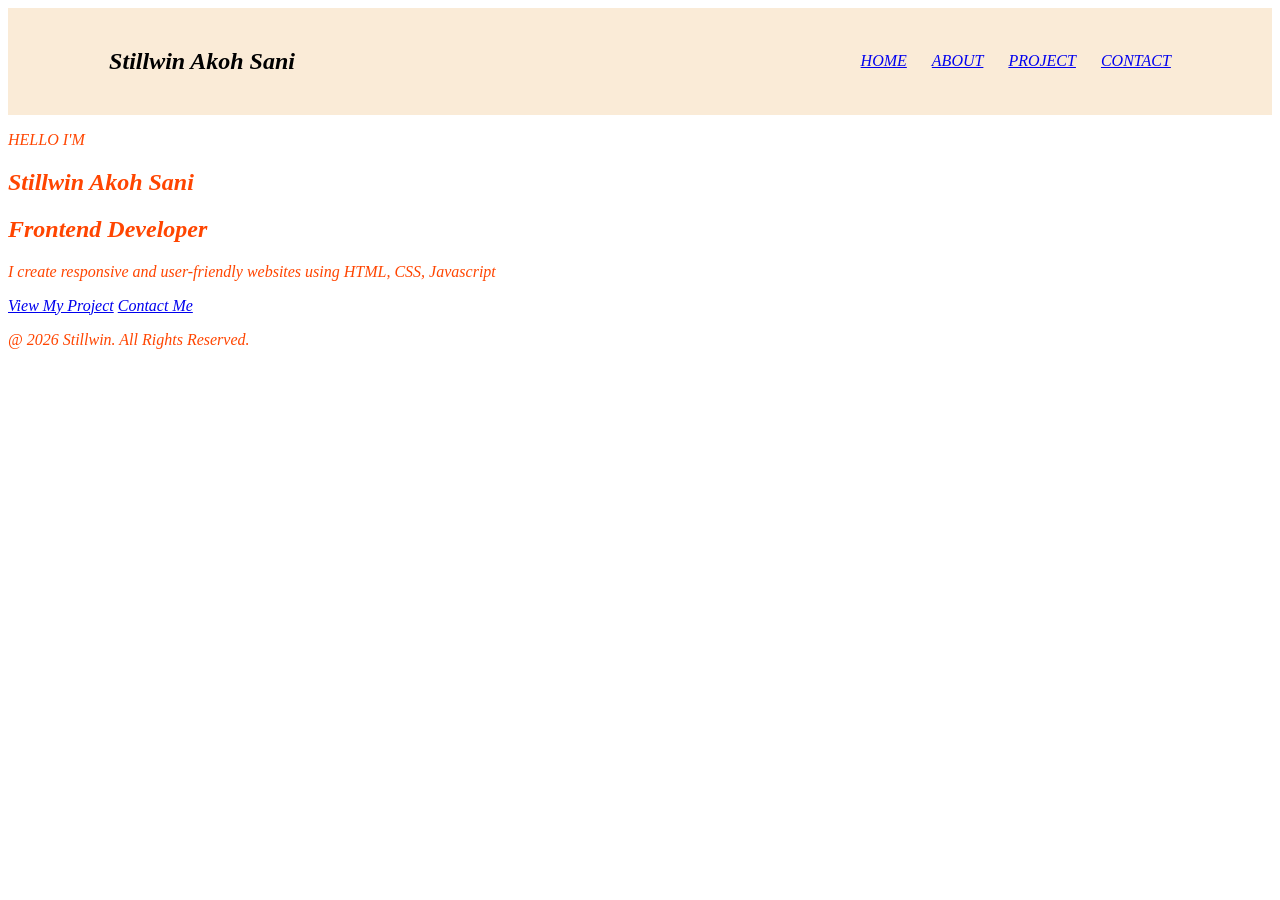
<file: script.html/index.html>
<!DOCTYPE html>
<html lang="en">
    <head>
        <meta charset="UTF-8">
        <meta name="viewport"
        content="width=device-width,inital-scale=1.0">
        <title>Stillwin Akoh Sani /Frontend Developer</title>
        <link rel="stylesheet"href="style.css">
        </head>

        <body>
            <!--Hero Section-->
            <nav class="navbar">
                <h2 class="logo">Stillwin Akoh Sani</h2>
                <ul class="nav-links">
                    <li><a href=" index.html">HOME</a></li>
                    <li><a href=" about.html">ABOUT</a></li>
                    <li><a href=" projects.html">PROJECT</a></li>
                    <li><a href=" contact.html">CONTACT</a></li>

                </ul>
            </nav>
            <!--Hero Sewction-->
            <section class="hero">
                <div class="hero-text">
                    <p class="small-text"> HELLO I'M</p>
                    <h2>Stillwin Akoh Sani</h1>
                    <h2> Frontend Developer</h2>
                    <p> I create responsive and user-friendly websites using HTML, CSS, Javascript</p>
                    <div class="buttons">
                        <a href=" project.html"class="btn">View My Project</a>
                        <a href="contact.html"class="btn second-btn">Contact Me</a>
                    </div>
                </div>
            </section>

            <!--FOOTER-->
            <footer>
                <p>@ 2026 Stillwin. All Rights Reserved.</p>
            </footer>
            <script src="script.js"></script>
        </body>



</html>
</file>
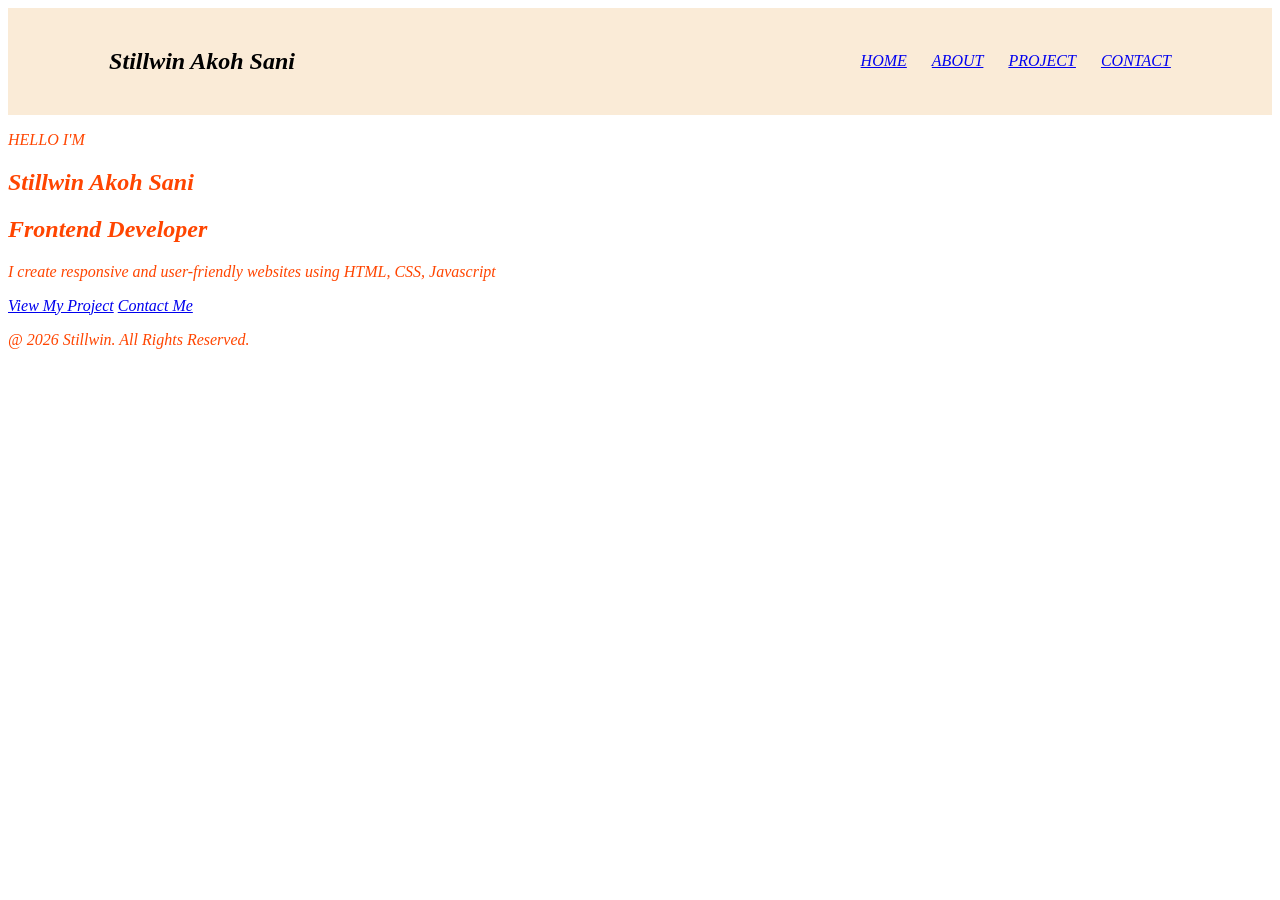
<file: JAVASCRIPT.HTML/script.html/index.html>
<!DOCTYPE html>
<html lang="en">
    <head>
        <meta charset="UTF-8">
        <meta name="viewport"
        content="width=device-width,inital-scale=1.0">
        <title>Stillwin Akoh Sani /Frontend Developer</title>
        <link rel="stylesheet"href="style.css">
        </head>

        <body>
            <!--Hero Section-->
            <nav class="navbar">
                <h2 class="logo">Stillwin Akoh Sani</h2>
                <ul class="nav-links">
                    <li><a href=" index.html">HOME</a></li>
                    <li><a href=" about.html">ABOUT</a></li>
                    <li><a href=" projects.html">PROJECT</a></li>
                    <li><a href=" contact.html">CONTACT</a></li>

                </ul>
            </nav>
            <!--Hero Sewction-->
            <section class="hero">
                <div class="hero-text">
                    <p class="small-text"> HELLO I'M</p>
                    <h2>Stillwin Akoh Sani</h1>
                    <h2> Frontend Developer</h2>
                    <p> I create responsive and user-friendly websites using HTML, CSS, Javascript</p>
                    <div class="buttons">
                        <a href=" project.html"class="btn">View My Project</a>
                        <a href="contact.html"class="btn second-btn">Contact Me</a>
                    </div>
                </div>
            </section>

            <!--FOOTER-->
            <footer>
                <p>@ 2026 Stillwin. All Rights Reserved.</p>
            </footer>
            <script src="script.js"></script>
        </body>



</html>
</file>
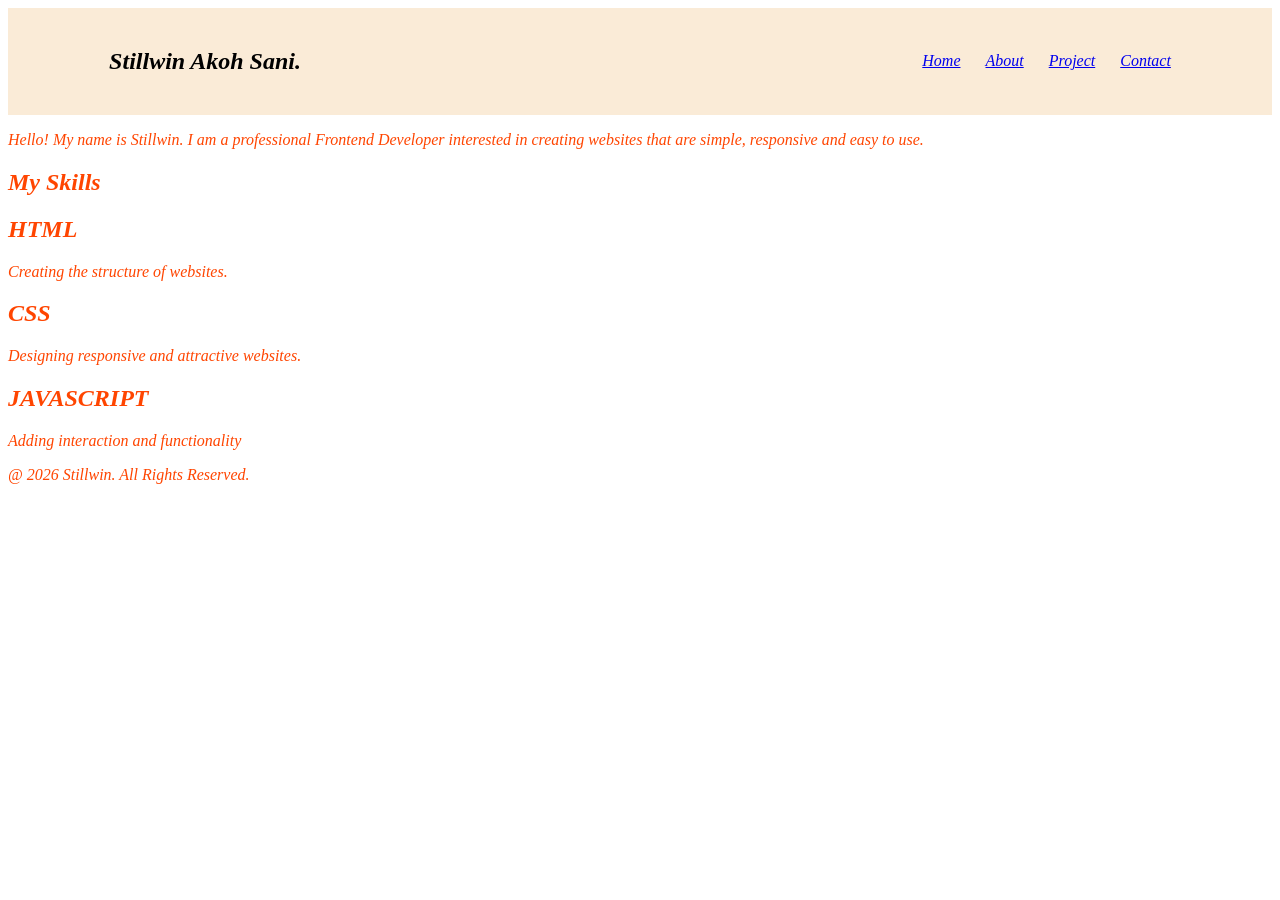
<file: script.html/about.html>
<!DOCTYPE html>
<html lang="en">
    <meta charset="UTF-8">
    <meta name="viewport"content="widt=device-width,intial-scale=1.0">
<title>About / Stillwin</title>
<link rel="stylesheet"href="style.css">
<head>

    <body>
         <nav class="navbar">
            <h2 class="logo">Stillwin Akoh Sani.</h2>
            <ul class="nav-links">
                <li><a href="index.html">Home</a></li>
                <li><a href="about.html">About</a></li>
                <li><a href="project.html">Project</a></li>
<li><a href="contact.html">Contact</a></li>
            </ul>
         </nav>
         <section  class="page-section">
            <p> Hello! My name is Stillwin. I am a professional Frontend Developer interested in creating websites that are simple, responsive and easy to use.</p>
            <h2> My Skills</h2>
            <div class="skills">
                <div class="skill">
                <h1>HTML</h1>
                <p>Creating the structure of websites.</P>
                    </div>
                    <div class="skills">
                        <h1>CSS</h1>
                <p>Designing responsive and attractive websites.</p>
                </div>
                <div class="skills">
                <h1>JAVASCRIPT</h1>
                <p> Adding interaction and functionality</p>
                </div>
            </div>
         </section>
         <footer>
            <p>@ 2026 Stillwin. All Rights Reserved.</p>
         </footer>
    </body>
</head>
</html>
</file>
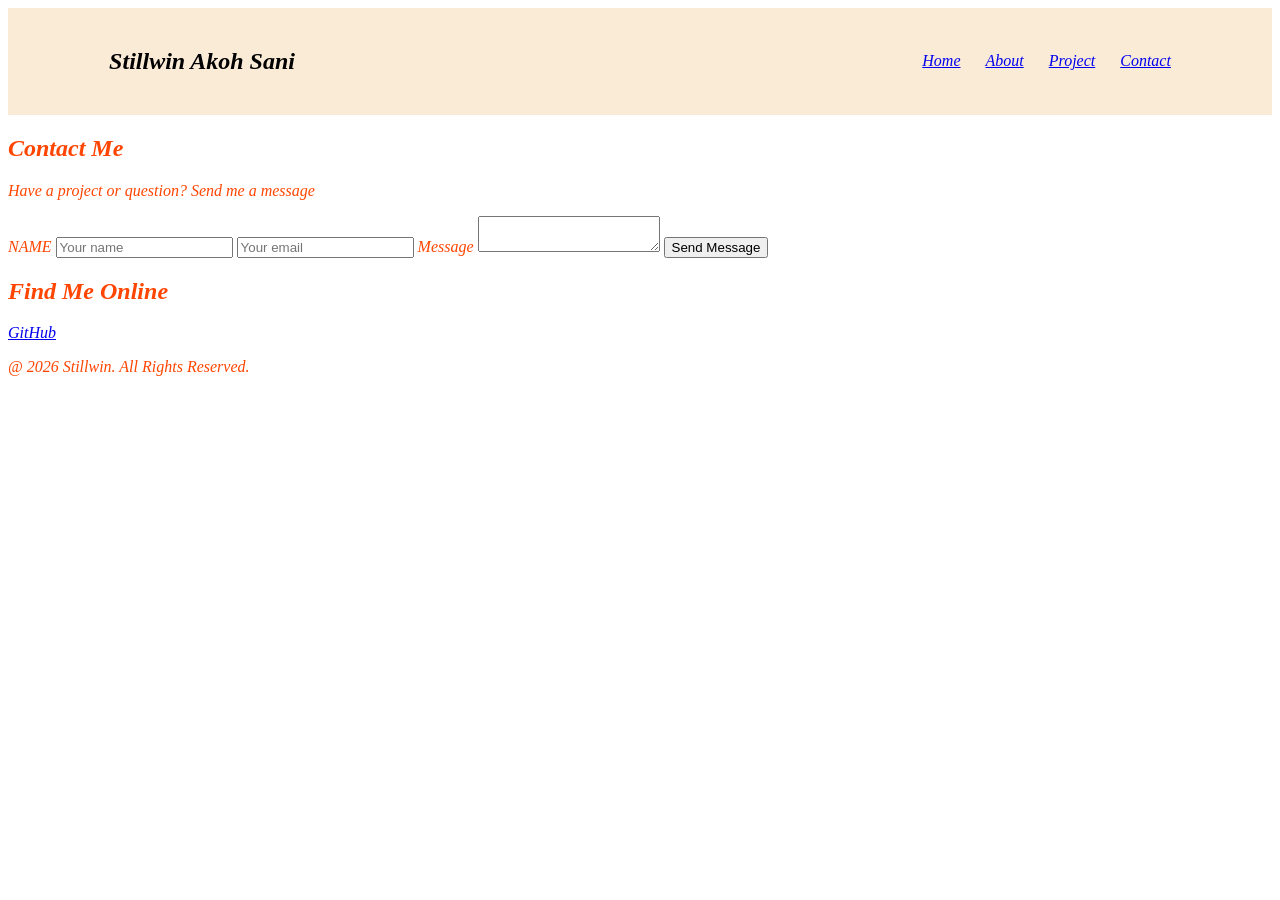
<file: script.html/contact.html>
<!DOCTYPE html>
<html lang="en">
    <head>
        <meta charset="UTF-8">
        <meta name="viewport" content="width=device-width",initial-scale=1.0>
        <title> Contact / Stillwin Akoh Sani</title>
        <link rel="stylesheet" href="style.css">
    </head>

    <body>
    </nav>
        <nav class="navbar">
<h2 class="logo">Stillwin Akoh Sani</h2>
        <ul class="nav-links">
            <li><a href="index.html">Home</a></li>
                <li><a href="about.html">About</a></li>
                <li><a href="project.html">Project</a></li>
<li><a href="contact.html">Contact</a></li>
            </ul>
        </nav>
        <section class="page-section contact-section">
            <h1>Contact Me</h1>
            <p> Have a project or question? Send me a message</p>
            <form id="contactform">
                <label for="name">NAME</label>
                <input 
                type="text"
                id="name"
                placeholder="Your name"
                required>
                <label for="email"Email></label>
                <input
                type="email"
                id="email"
                placeholder="Your email"
                required>               
                 <label for="message">Message</label>
                <textarea
                type="message"
                id="meassage"
                placeholder="Write your message"
                required>
                </textarea>
                <button class="submit">Send Message</button>
            </form>

            <div class="social-links">
                <h2>Find Me Online</h2>
                <a href="https://githhub.com/"target="_blank"> GitHub</a>
            </div>
        </section>

        <!--FOOTER-->
            <footer>
                <p>@ 2026 Stillwin. All Rights Reserved.</p>
            </footer>
            <script src="script.js"></script>

    </body>
</html>
</file>
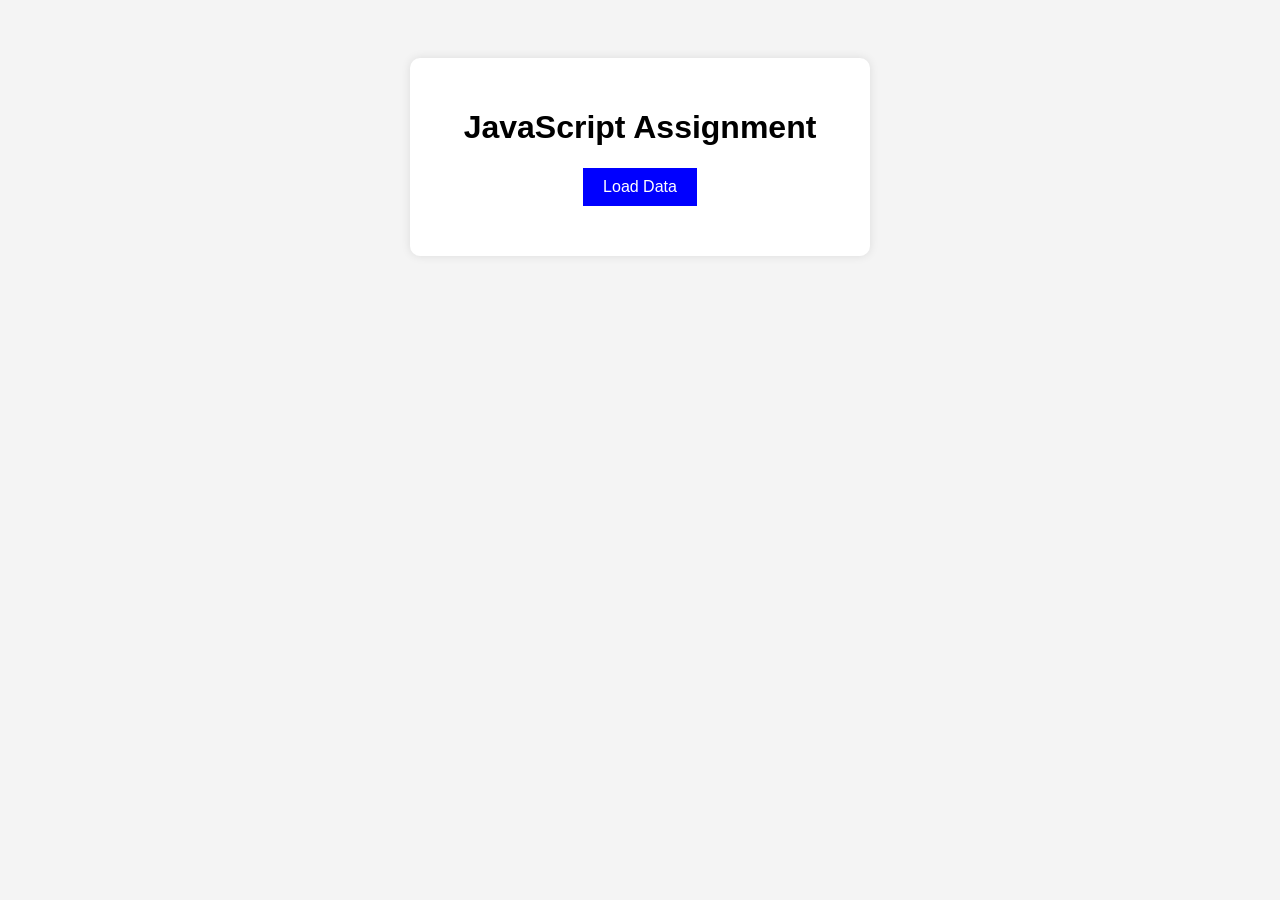
<file: script.html/JS.html>
<!DOCTYPE html>
<html lang="en">
    <head>
        <meta charset="UTF-8">
        <title>ASSIGNMENT</title>
        <style>
            body {
                font-family: Arial;
                background: #f4f4f4;
                text-align: center;
                padding: 50px;
            }
            .container {
                background: white;
                padding: 30px;
                border-radius: 10px;
                width: 400px;
                margin: auto;
                box-shadow: 0 0 10px rgba(0, 0, 0, 0.1);
            }
            button {
                padding: 10px 20px;
                background-color: blue;
                color: white;
                border: none;
                cursor: pointer;
                font-size: 16px;
            }
            button:hover {
                background-color: darkblue;
            }
            #output {
                margin-top: 20px;
                font-size: 18px;
        
            }
        </style>
    </head>
    <body>
        <div class="container">
            <h1>JavaScript Assignment</h1>
            <button id="loadBtn">Load Data</button>
        <div id="message"></div>
            <div id="output"></div>
            
            <script src="script.js"></script>
    </body>
</html>
</file>
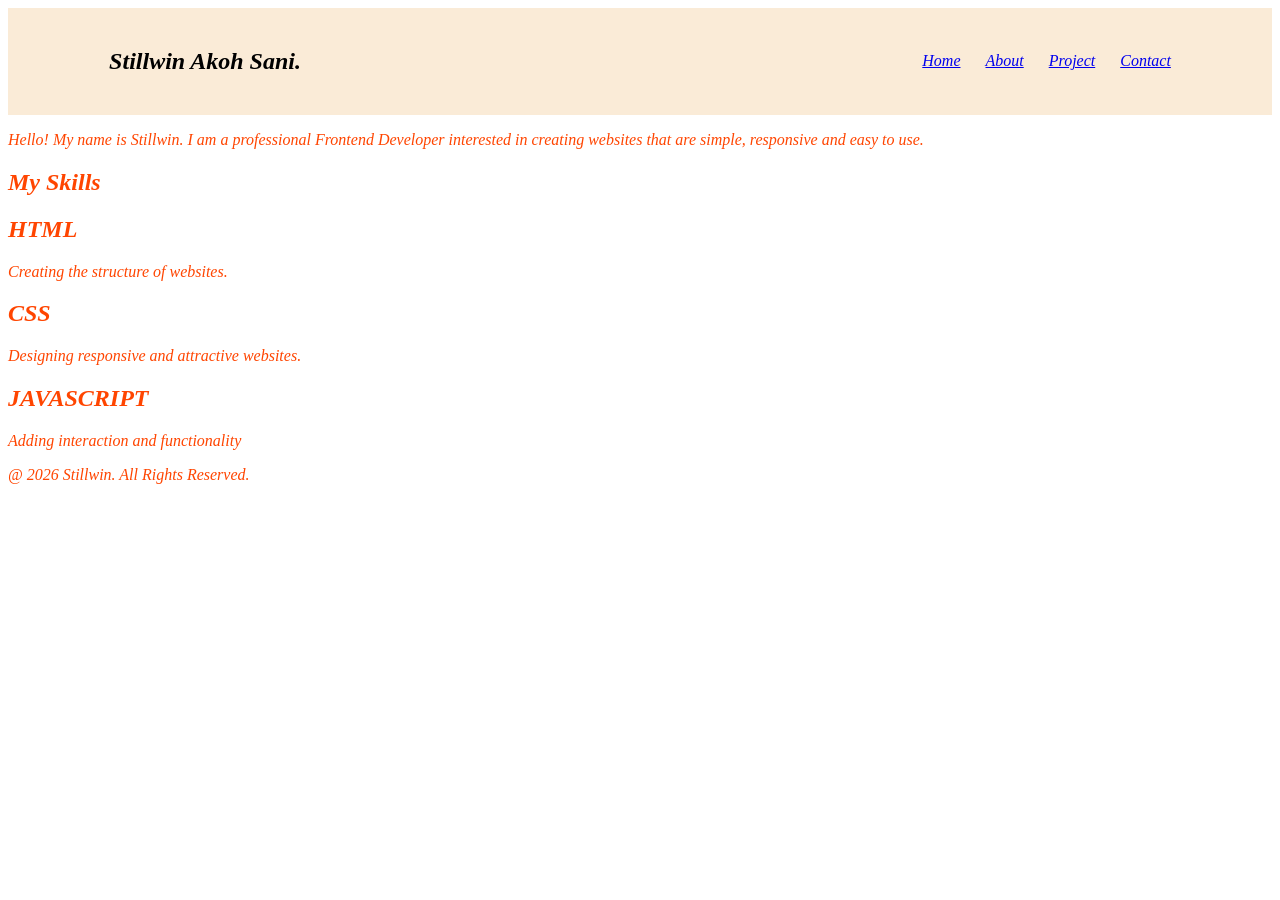
<file: JAVASCRIPT.HTML/script.html/about.html>
<!DOCTYPE html>
<html lang="en">
    <meta charset="UTF-8">
    <meta name="viewport"content="widt=device-width,intial-scale=1.0">
<title>About / Stillwin</title>
<link rel="stylesheet"href="style.css">
<head>

    <body>
         <nav class="navbar">
            <h2 class="logo">Stillwin Akoh Sani.</h2>
            <ul class="nav-links">
                <li><a href="index.html">Home</a></li>
                <li><a href="about.html">About</a></li>
                <li><a href="project.html">Project</a></li>
<li><a href="contact.html">Contact</a></li>
            </ul>
         </nav>
         <section  class="page-section">
            <p> Hello! My name is Stillwin. I am a professional Frontend Developer interested in creating websites that are simple, responsive and easy to use.</p>
            <h2> My Skills</h2>
            <div class="skills">
                <div class="skill">
                <h1>HTML</h1>
                <p>Creating the structure of websites.</P>
                    </div>
                    <div class="skills">
                        <h1>CSS</h1>
                <p>Designing responsive and attractive websites.</p>
                </div>
                <div class="skills">
                <h1>JAVASCRIPT</h1>
                <p> Adding interaction and functionality</p>
                </div>
            </div>
         </section>
         <footer>
            <p>@ 2026 Stillwin. All Rights Reserved.</p>
         </footer>
    </body>
</head>
</html>
</file>
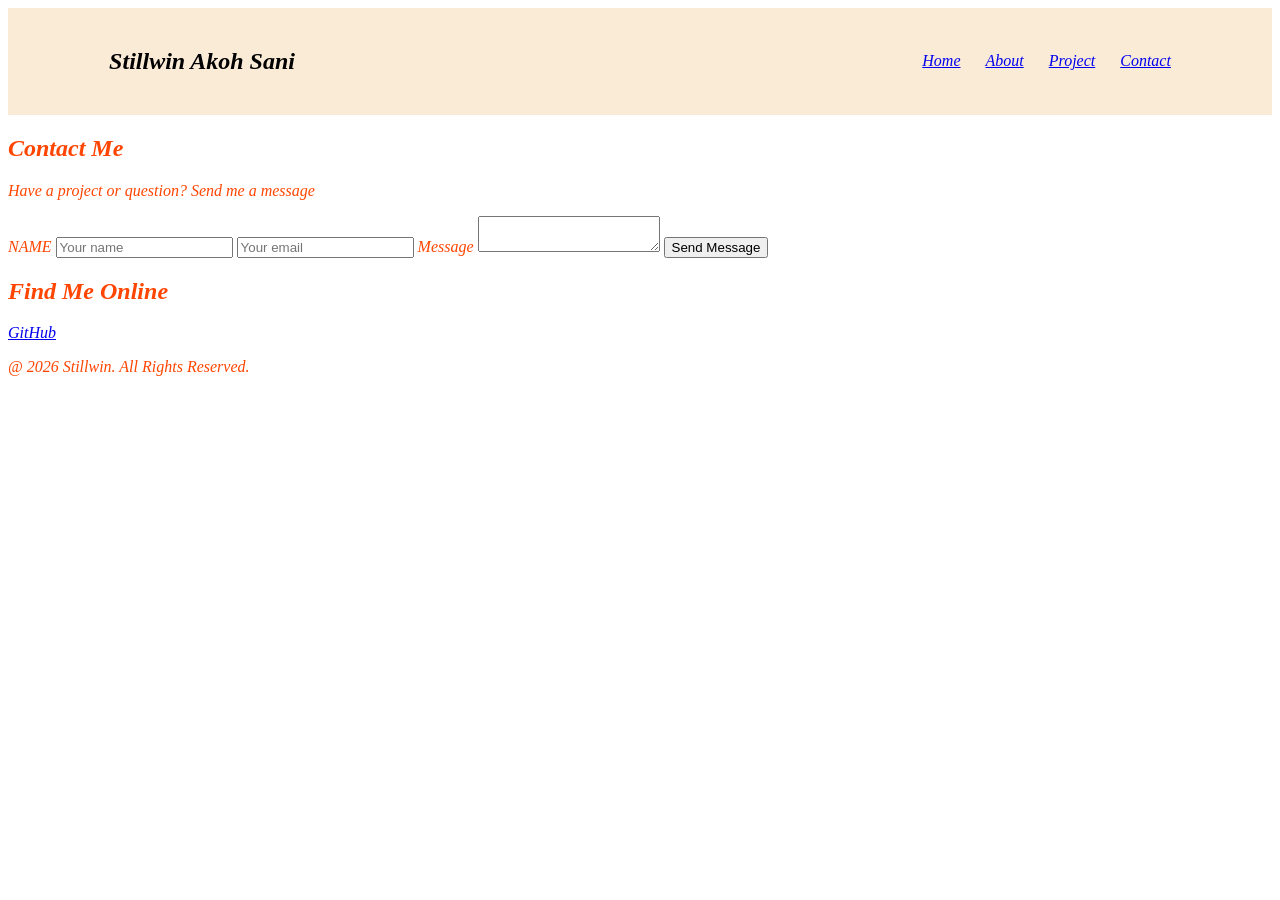
<file: JAVASCRIPT.HTML/script.html/contact.html>
<!DOCTYPE html>
<html lang="en">
    <head>
        <meta charset="UTF-8">
        <meta name="viewport" content="width=device-width",initial-scale=1.0>
        <title> Contact / Stillwin Akoh Sani</title>
        <link rel="stylesheet" href="style.css">
    </head>

    <body>
    </nav>
        <nav class="navbar">
<h2 class="logo">Stillwin Akoh Sani</h2>
        <ul class="nav-links">
            <li><a href="index.html">Home</a></li>
                <li><a href="about.html">About</a></li>
                <li><a href="project.html">Project</a></li>
<li><a href="contact.html">Contact</a></li>
            </ul>
        </nav>
        <section class="page-section contact-section">
            <h1>Contact Me</h1>
            <p> Have a project or question? Send me a message</p>
            <form id="contactform">
                <label for="name">NAME</label>
                <input 
                type="text"
                id="name"
                placeholder="Your name"
                required>
                <label for="email"Email></label>
                <input
                type="email"
                id="email"
                placeholder="Your email"
                required>               
                 <label for="message">Message</label>
                <textarea
                type="message"
                id="meassage"
                placeholder="Write your message"
                required>
                </textarea>
                <button class="submit">Send Message</button>
            </form>

            <div class="social-links">
                <h2>Find Me Online</h2>
                <a href="https://githhub.com/"target="_blank"> GitHub</a>
            </div>
        </section>

        <!--FOOTER-->
            <footer>
                <p>@ 2026 Stillwin. All Rights Reserved.</p>
            </footer>
            <script src="script.js"></script>

    </body>
</html>
</file>
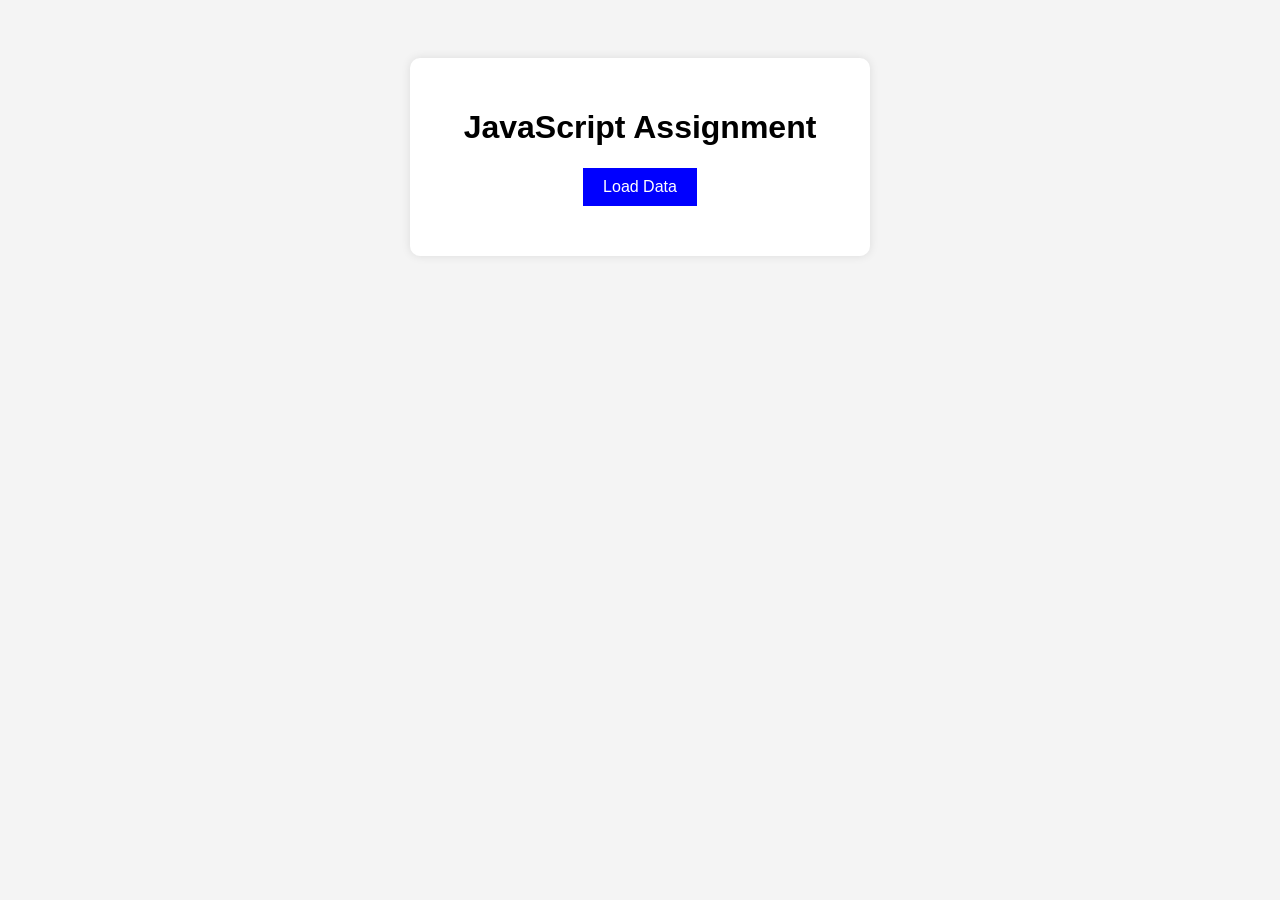
<file: JAVASCRIPT.HTML/script.html/JS.html>
<!DOCTYPE html>
<html lang="en">
    <head>
        <meta charset="UTF-8">
        <title>ASSIGNMENT</title>
        <style>
            body {
                font-family: Arial;
                background: #f4f4f4;
                text-align: center;
                padding: 50px;
            }
            .container {
                background: white;
                padding: 30px;
                border-radius: 10px;
                width: 400px;
                margin: auto;
                box-shadow: 0 0 10px rgba(0, 0, 0, 0.1);
            }
            button {
                padding: 10px 20px;
                background-color: blue;
                color: white;
                border: none;
                cursor: pointer;
                font-size: 16px;
            }
            button:hover {
                background-color: darkblue;
            }
            #output {
                margin-top: 20px;
                font-size: 18px;
        
            }
        </style>
    </head>
    <body>
        <div class="container">
            <h1>JavaScript Assignment</h1>
            <button id="loadBtn">Load Data</button>
        <div id="message"></div>
            <div id="output"></div>
            
            <script src="script.js"></script>
    </body>
</html>
</file>
<file: script.html/style.css>
body{
    color: orangered;
    font-style: italic;
}
.logo{
    size: 50px;
    color:black; 
    font-family:Georgia, 'Times New Roman', Times, serif
}
.navbar {
    display: flex;
    justify-content: space-between;
    align-items: center;
    padding: 20px 8%;
    background: antiquewhite;
    color:aliceblue;
}
.nav-links{
    display: flex;
    list-style: none;
    justify-content: space-evenly;
    gap: 25px;

}
.img-1{
    width: 100px;
    max-height: 150px;
    height: 250px;
    border-radius: 12px;
    display: flex;
    

}
.project-grid {
    display: grid;
    grid-template-columns: max-content;
    gap: 25px;
    padding:20px
}
.container{
    background: white;
    border-radius: 10px;
}
.project-btn{
display:inline-block;
color: black;
border-radius: 6px;
margin-top: 10px;
border: 30px;
border-color: bisque;
}
</file>
<file: JAVASCRIPT.HTML/script.html/style.css>
body{
    color: orangered;
    font-style: italic;
}
.logo{
    size: 50px;
    color:black; 
    font-family:Georgia, 'Times New Roman', Times, serif
}
.navbar {
    display: flex;
    justify-content: space-between;
    align-items: center;
    padding: 20px 8%;
    background: antiquewhite;
    color:aliceblue;
}
.nav-links{
    display: flex;
    list-style: none;
    justify-content: space-evenly;
    gap: 25px;

}
.img-1{
    width: 100px;
    max-height: 150px;
    height: 250px;
    border-radius: 12px;
    display: flex;
    

}
.project-grid {
    display: grid;
    grid-template-columns: max-content;
    gap: 25px;
    padding:20px
}
.container{
    background: white;
    border-radius: 10px;
}
.project-btn{
display:inline-block;
color: black;
border-radius: 6px;
margin-top: 10px;
border: 30px;
border-color: bisque;
}
</file>
